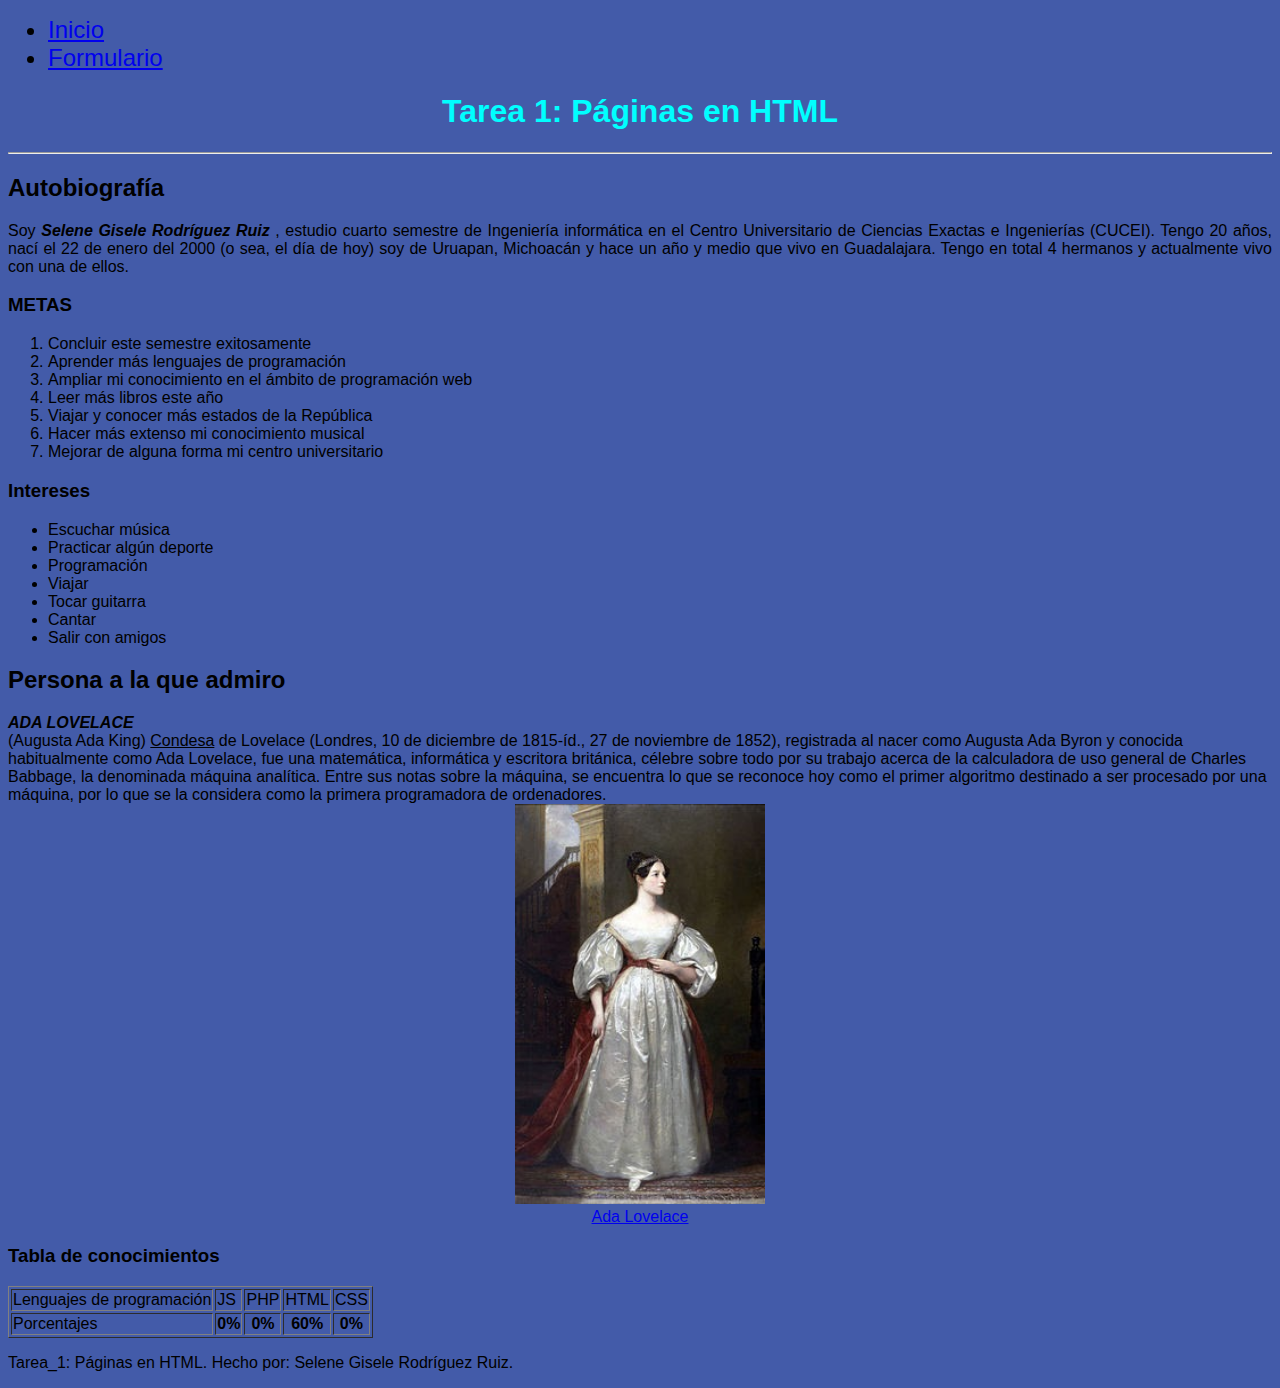
<file: index.html>
<!DOCTYPE html>
<html>
<head>
  <meta charset="utf-8"> <!--Para aceptar acentos-->
  <title>Mi biografía</title>

  <link rel="stylesheet" type="text/css" href="Css/Estilo.css" >
</head>
<body>
  <header>
    <ul>
      <FONT FACE="Arial">
        <FONT SIZE="5">
          <li><a href="index.html"> Inicio </a></li>
          <li> <a href="formulario.html"> Formulario </a> </li>
        </FONT>
    </ul>

    <h1 name="Inicio" style="color:cyan;"><center> Tarea 1: Páginas en HTML </center></h1>
    <hr>
  </header>

  <main>
    <h2>Autobiografía</h2>
    <p ALIGN="justify">
        Soy <em><strong> Selene Gisele Rodríguez Ruiz </strong></em>, estudio cuarto semestre de Ingeniería informática en el Centro Universitario de Ciencias Exactas e Ingenierías (CUCEI). Tengo 20 años, nací el 22 de enero del 2000 (o sea, el día de hoy) soy de Uruapan, Michoacán y hace un año y medio que vivo en Guadalajara. Tengo en total 4 hermanos y actualmente vivo con una de ellos.
    </p>

    <h3 class="subtema"> Metas </h3>
    <ol>
      <li> Concluir este semestre exitosamente </li>
      <li> Aprender más lenguajes de programación </li>
      <li> Ampliar mi conocimiento en el ámbito de programación web </li>
      <li> Leer más libros este año </li>
      <li> Viajar y conocer más estados de la República </li>
      <li> Hacer más extenso mi conocimiento musical </li>
      <li> Mejorar de alguna forma mi centro universitario </li>
    </ol>

    <h3> Intereses </h3>
    <ul>
      <li> Escuchar música </li>
      <li> Practicar algún deporte </li>
      <li> Programación </li>
      <li> Viajar </li>
      <li> Tocar guitarra </li>
      <li> Cantar </li>
      <li> Salir con amigos </li>
    </ul>

    <h2>Persona a la que admiro</h2>
    <p ALIGN="justify">
        <div class="subtema"><b><em> Ada Lovelace </em></b></div> (Augusta Ada King) <span class="importante">Condesa</span> de Lovelace (Londres, 10 de diciembre de 1815-íd., 27 de noviembre de 1852), registrada al nacer como Augusta Ada Byron y conocida habitualmente como Ada Lovelace, fue una matemática, informática y escritora británica, célebre sobre todo por su trabajo acerca de la calculadora de uso general de Charles Babbage, la denominada máquina analítica. Entre sus notas sobre la máquina, se encuentra lo que se reconoce hoy como el primer algoritmo destinado a ser procesado por una máquina, por lo que se la considera como la primera programadora de ordenadores.
        <br>
        <center>
        <a href="https://es.wikipedia.org/wiki/Ada_Lovelace">
        <img src="Ada.jpg" height="400" width="250"> <br>
        <a href="https://es.wikipedia.org/wiki/Ada_Lovelace"> Ada Lovelace </a>
        </center>
    </p>

    <h3> Tabla de conocimientos </h3>
    <table border="1">
      <thead>
        <tr>
          <td colspan="2">Lenguajes de programación</td>
          <td> JS </td>
          <td> PHP </td>
          <td> HTML </td>
          <td> CSS </td>
        </tr>
      </thead>

      <tbody>
        <tr>
          <td colspan="2">Porcentajes</td>
          <th> 0% </th>
          <th> 0% </th>
          <th> 60% </th>
          <th> 0% </th>
          </FONT>
        </tr>
      </tbody>
    </table>
  </main>

  <footer>
    <p>
      Tarea_1: Páginas en HTML.
      Hecho por: Selene Gisele Rodríguez Ruiz.
    </p>
  </footer>
</body>

</html>
</file>
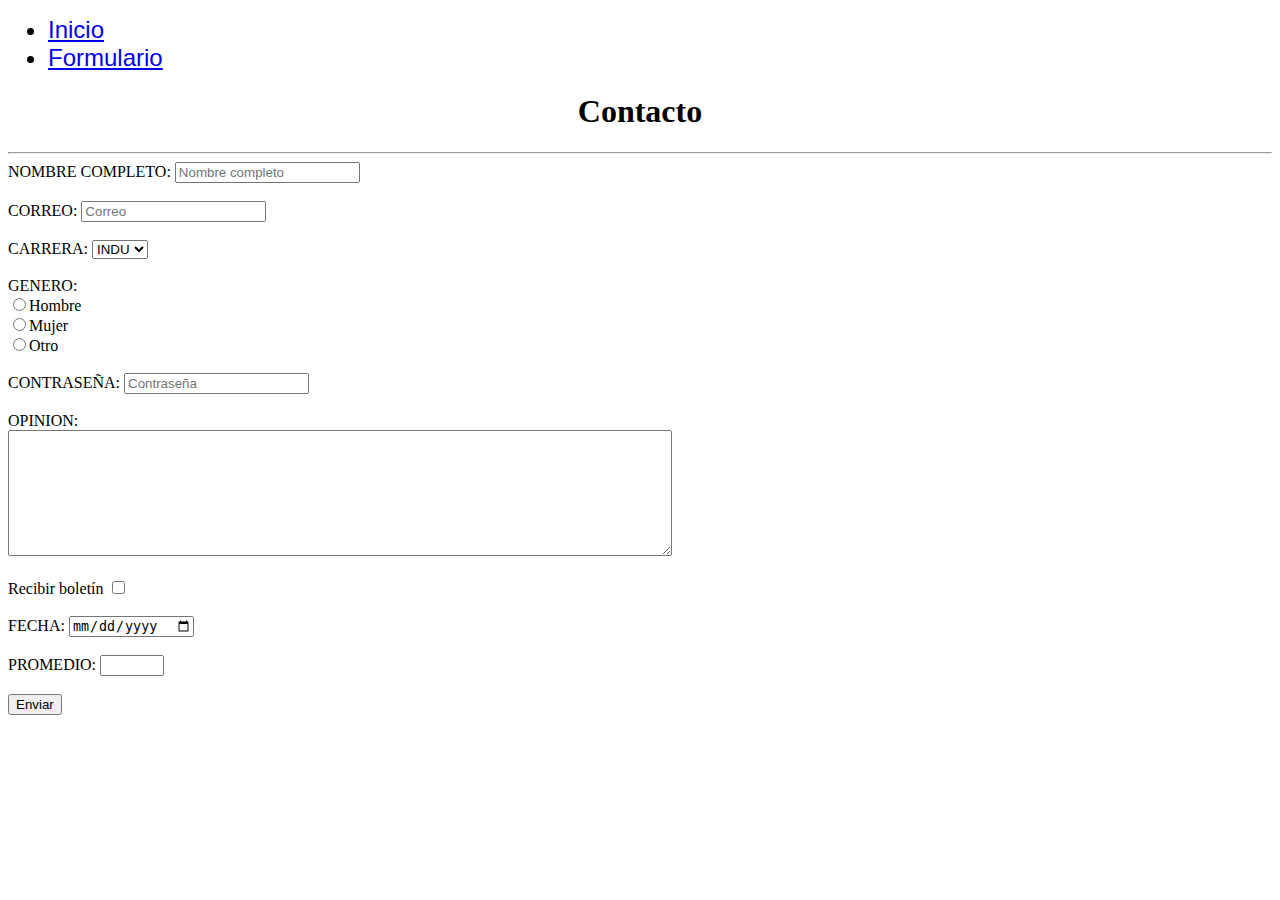
<file: Formulario.html>
<!DOCTYPE html>
<html>
  <head>
    <meta charset="utf-8">
    <title> Formulario </title>
  </head>

  <body>
    <FONT FACE="Arial">
    <ul>
      <FONT SIZE="5">
        <li> <a href="index.html"> Inicio </a> </li>
        <li> <a href="formulario.html"> Formulario </a> </li>
      </FONT>
    </ul>
    <FONT FACE="Californian FB">
      <h1><center> Contacto </center></h1>
      <hr>
      <form action="Procesa.php" method="post">
          <label for="nombre">NOMBRE COMPLETO:</label>
            <input type="text" name="nombre" placeholder="Nombre completo"><br><br>
          <label for="correo">CORREO:</label>
            <input type="email" name="correo" placeholder="Correo" required><br><br>
          <label for="carrera">CARRERA:</label>
            <select name="carrera">
              <option value="indu"> INDU </option>
              <option value="inco"> INCO </option>
              <option value="ince"> INCE </option>
              <option value="info"> INFO </option>
              <option value="inbi"> INBI </option>
            </select>
          <br><br>
          <label for="genero">GENERO:</label>
            <br>
            <input type="Radio" name="genero" value="Hombre">Hombre<br>
            <input type="Radio" name="genero" value="Mujer">Mujer<br>
            <input type="Radio" name="genero" value="Otro">Otro<br><br>
          <label for="contraseña">CONTRASEÑA:</label>
            <input type="password" name="contraseña" placeholder="Contraseña"><br><br>
      <label for="opinion">OPINION:</label>
        <br>
        <textarea name="opinion" rows="8" cols="80"></textarea><br><br>
      <label for="boletin">Recibir boletín</label>
        <input type="checkbox" name="boletin" value="1"> <br> <br>
      <label for="fecha">FECHA:</label>
        <input type="date" name="fecha"> <br><br>
      <label for="numero">PROMEDIO:</label>
        <input type="number" name="numero" min="60" max="100"> <br><br>
        <button type="submit" name="button">Enviar</button> <br><br>
      </form>
    </FONT>
    </FONT>
  </body>
</html>
</file>
<file: Css/Estilo.css>
<style>
  p
  {
      font-size: 2em;
  }
  body
  {
    background-color: #435ba9;
  }
  .importante
  {
    text-decoration: underline;
  }
  .subtema
  {
    text-transform: uppercase;
  }
</style>
</file>
